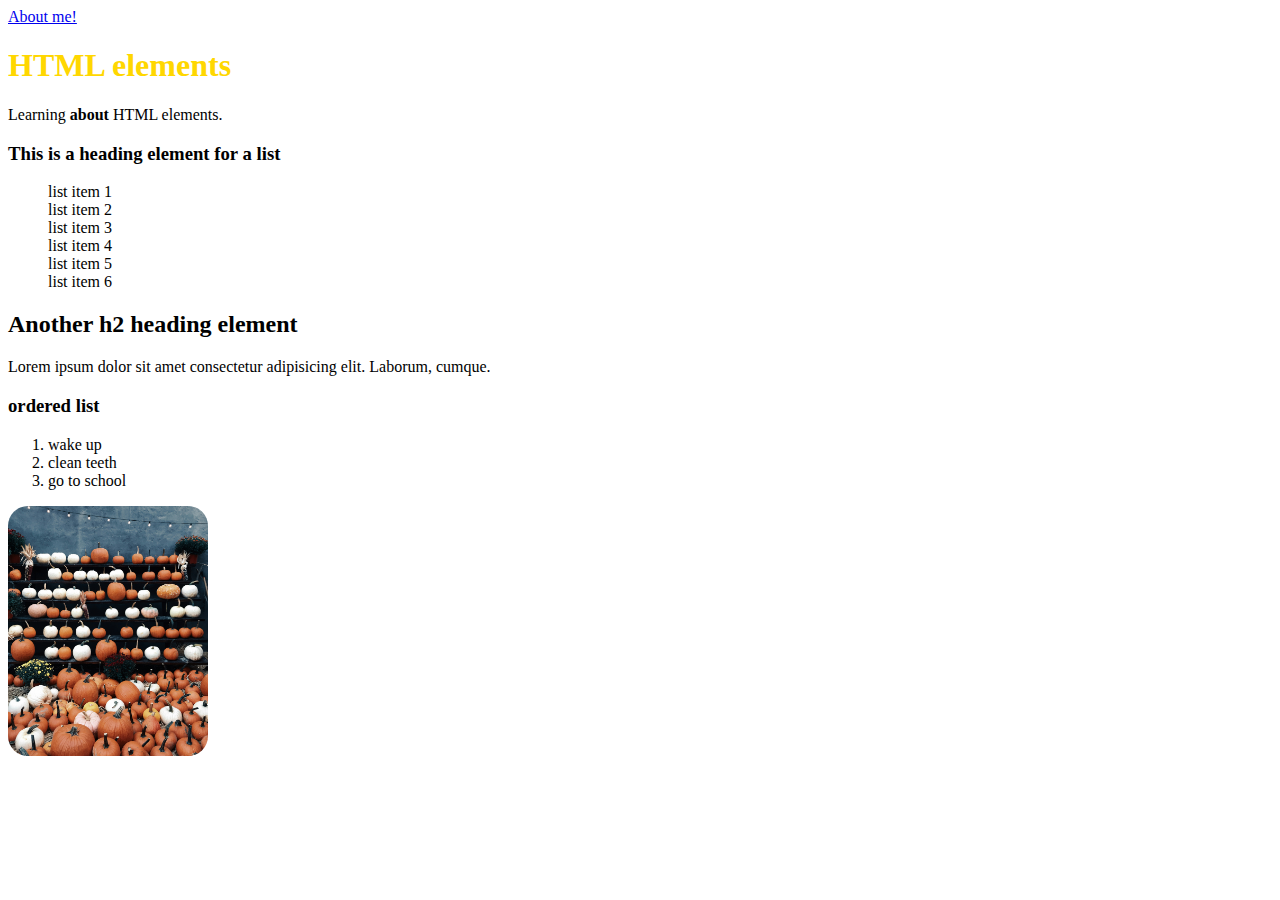
<file: index.html>
<!DOCTYPE html>
<html lang="en">
  <head>
    <meta charset="UTF-8" />
    <meta name="viewport" content="width=device-width, initial-scale=1.0" />
    <title>HTML elements</title>
    <link rel="stylesheet" href="css/style.css" />
  </head>
  <body>
    <nav>
        <a href="about.html">About me!</a>
    </nav>
    
    <div class="container">
      <h1>HTML elements</h1>
      <article id="first article-article">
        <p>Learning <strong>about</strong> HTML elements.</p>

        <h3>This is a heading element for a list</h3>
        <ul>
          <li>list item 1</li>
          <li>list item 2</li>
          <li>list item 3</li>
          <li>list item 4</li>
          <li>list item 5</li>
          <li>list item 6</li>
        </ul>
      </article>

      <article id="second-article">
        <h2>Another h2 heading element</h2>
        <p>
          Lorem ipsum dolor sit amet consectetur adipisicing elit. Laborum,
          cumque.
        </p>

        <h3>
            ordered list</h3>
            <ol>
                <li>wake up</li>
                <li>clean teeth</li>
                <li>go to school</li>
            </ol>
        </article>
        <article id="third-article">
            <img src="iamges/pumpkins.jpg" alt="for screen readers"/>





        </article>

    </div>
  </body>
</html>
</file>
<file: css/style.css>
h1 {
    color:gold;
}

p {
   /* font-weight: bold; */
}

ul {
    list-style: none;
}

img {
width: 200px;
height: 250px;
object-fit: cover;
border-radius: 20px;
}
</file>
